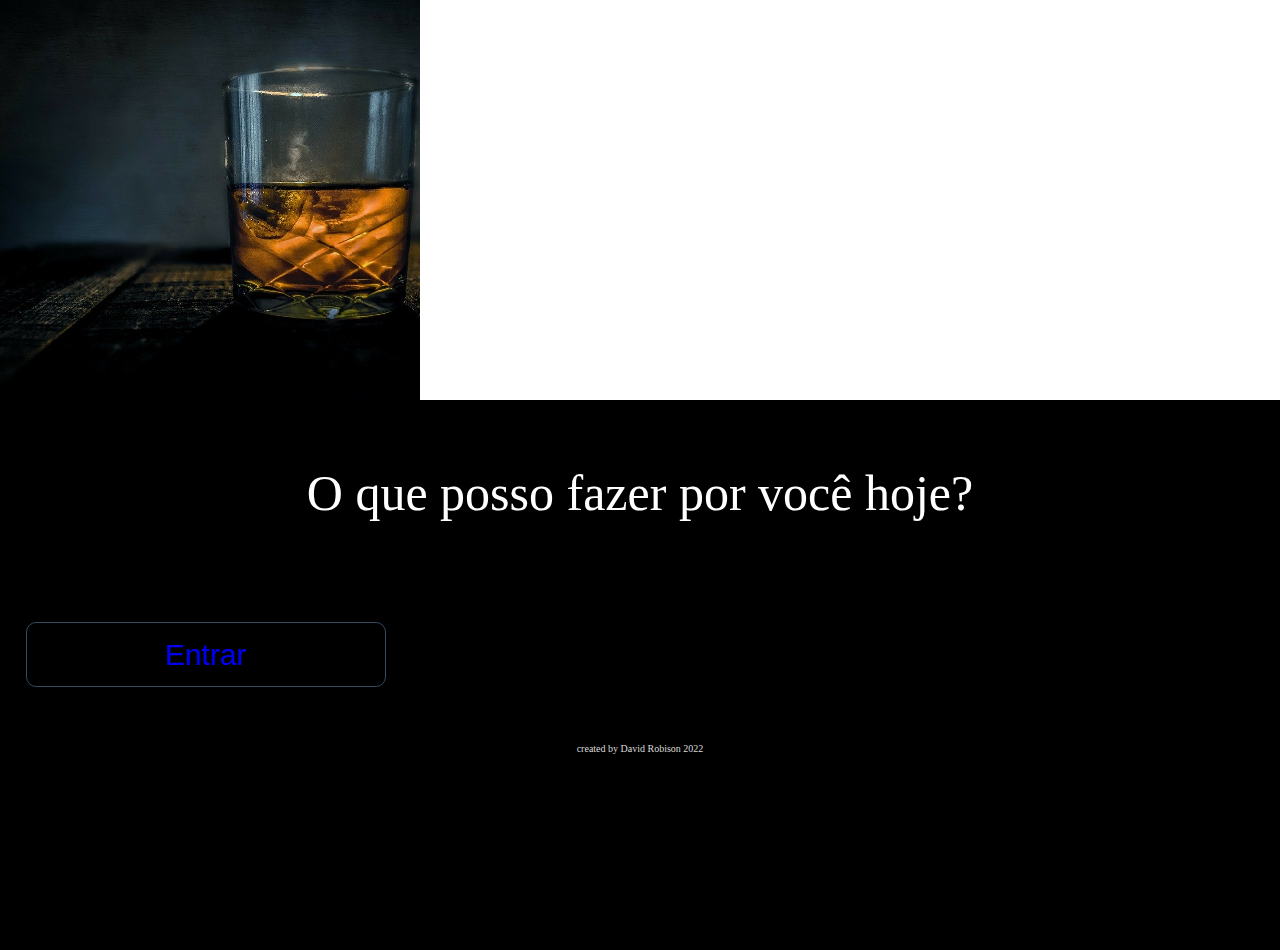
<file: index.html>
<!DOCTYPE html>
<html lang="en">
<head>
    <meta charset="UTF-8">
    <meta http-equiv="X-UA-Compatible" content="IE=edge">
    <meta name="viewport" content="width=device-width, user-scalable=no">
    <link rel="stylesheet" href="assets/css/index.css">
    <link rel="preconnect" href="https://fonts.googleapis.com">
    <link rel="preconnect" href="https://fonts.gstatic.com" crossorigin>
    <link href="https://fonts.googleapis.com/css2?family=Inria+Serif:wght@400;700&display=swap" rel="stylesheet">
    <title>miniadega</title>
</head>
<body class="container">
    <div class="indexTop">
        <img src="assets/images/homefoto.png" alt="como de wisky na mesa" />
    </div>
    <div class="indexBottom">
        <div class="indexText">
            <p>O que posso fazer por você hoje?</p>
        </div>       
        
        <button class="indexButton">
            <a href="home.html">
                Entrar
            </a>
        </button>
        <p class="indexFooter">
            created by David Robison 2022
        </p>
    </div>        
</body>
</html>
</file>
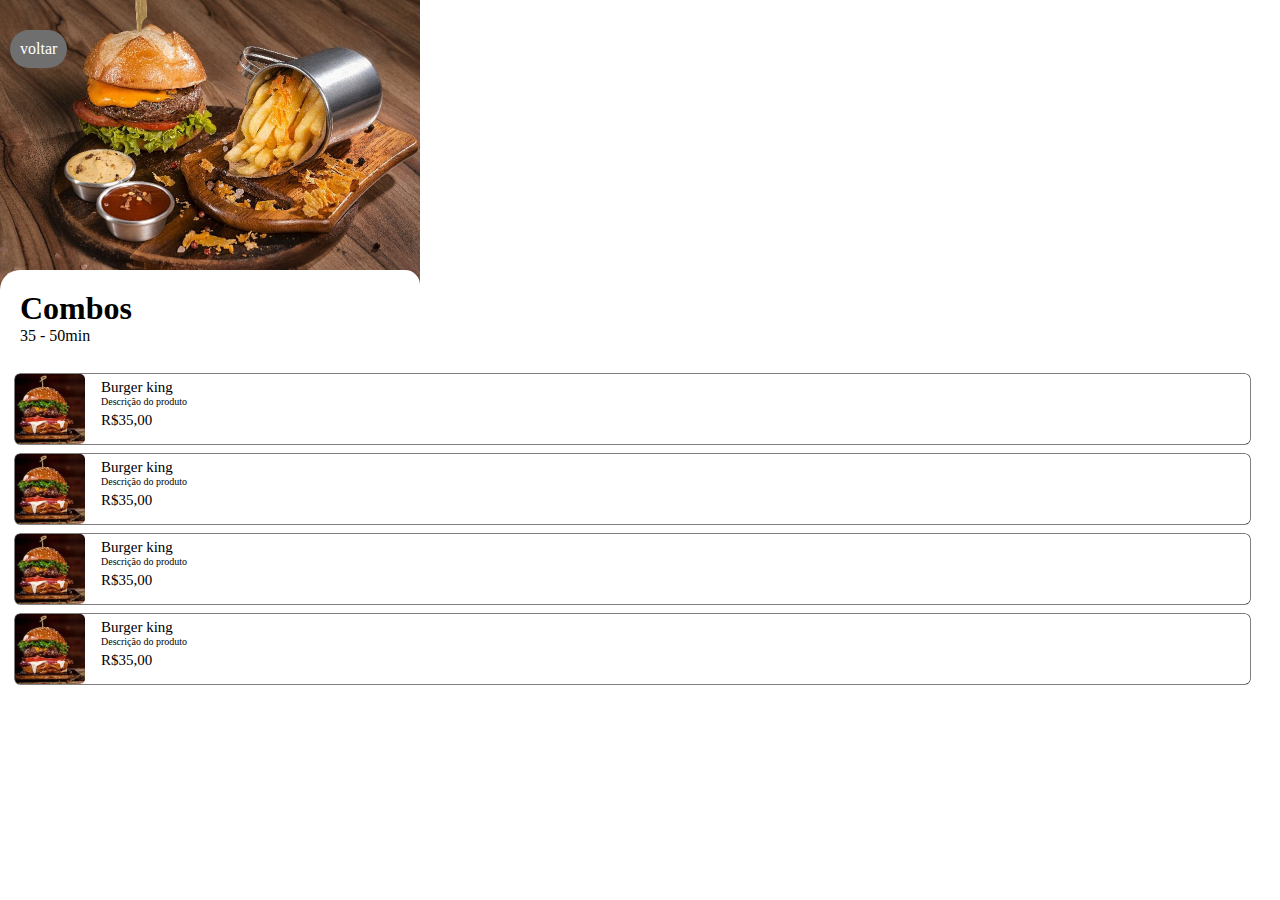
<file: combos.html>
<!DOCTYPE html>
<html lang="en">
<head>
    <meta charset="UTF-8">
    <meta http-equiv="X-UA-Compatible" content="IE=edge">
    <meta name="viewport" content="width=device-width, user-scalable=no">    <link rel="stylesheet" href="assets/css/combos.css">
    <link rel="preconnect" href="https://fonts.googleapis.com">
    <link rel="preconnect" href="https://fonts.gstatic.com" crossorigin>
    <link href="https://fonts.googleapis.com/css2?family=Inria+Serif:wght@400;700&display=swap" rel="stylesheet">
    <title>Combos | Empresa</title>
</head>
<body class="container">
    <div class="comboTop">
        <a href="home.html">
            <p>voltar</p>
        </a>
       
        <img src="assets/images/fotoCombo.png" alt="batata, burger e molho" /> 
    </div>
    <div class="meioCombo">
        <h1>Combos</h1>
        <p>35 - 50min</p>
    </div>
    <div class="comboProdutos">
        <div class="caixa">
            <a href="combos.html">
                <img src="assets/images/burguer.png" alt="hamburguer" />
                <div>
                    <h3>Burger king</h3>
                    <p>Descrição do produto</p>
                    <h3>R$35,00</h3>
                </div>
            </a>
        </div>
        <div class="caixa">
            <a href="">
                <img src="assets/images/burguer.png" alt="hamburguer" />
                <div>
                    <h3>Burger king</h3>
                    <p>Descrição do produto</p>
                    <h3>R$35,00</h3>
                </div>
            </a>
        </div>
        <div class="caixa">
            <a href="">
                <img src="assets/images/burguer.png" alt="hamburguer" />
                <div>
                    <h3>Burger king</h3>
                    <p>Descrição do produto</p>
                    <h3>R$35,00</h3>
                </div>
            </a>
        </div>
        <div class="caixa">
            <a href="">
                <img src="assets/images/burguer.png" alt="hamburguer" />
                <div>
                    <h3>Burger king</h3>
                    <p>Descrição do produto</p>
                    <h3>R$35,00</h3>
                </div>
            </a>
        </div>
    </div>        
</body>
</html>
</file>
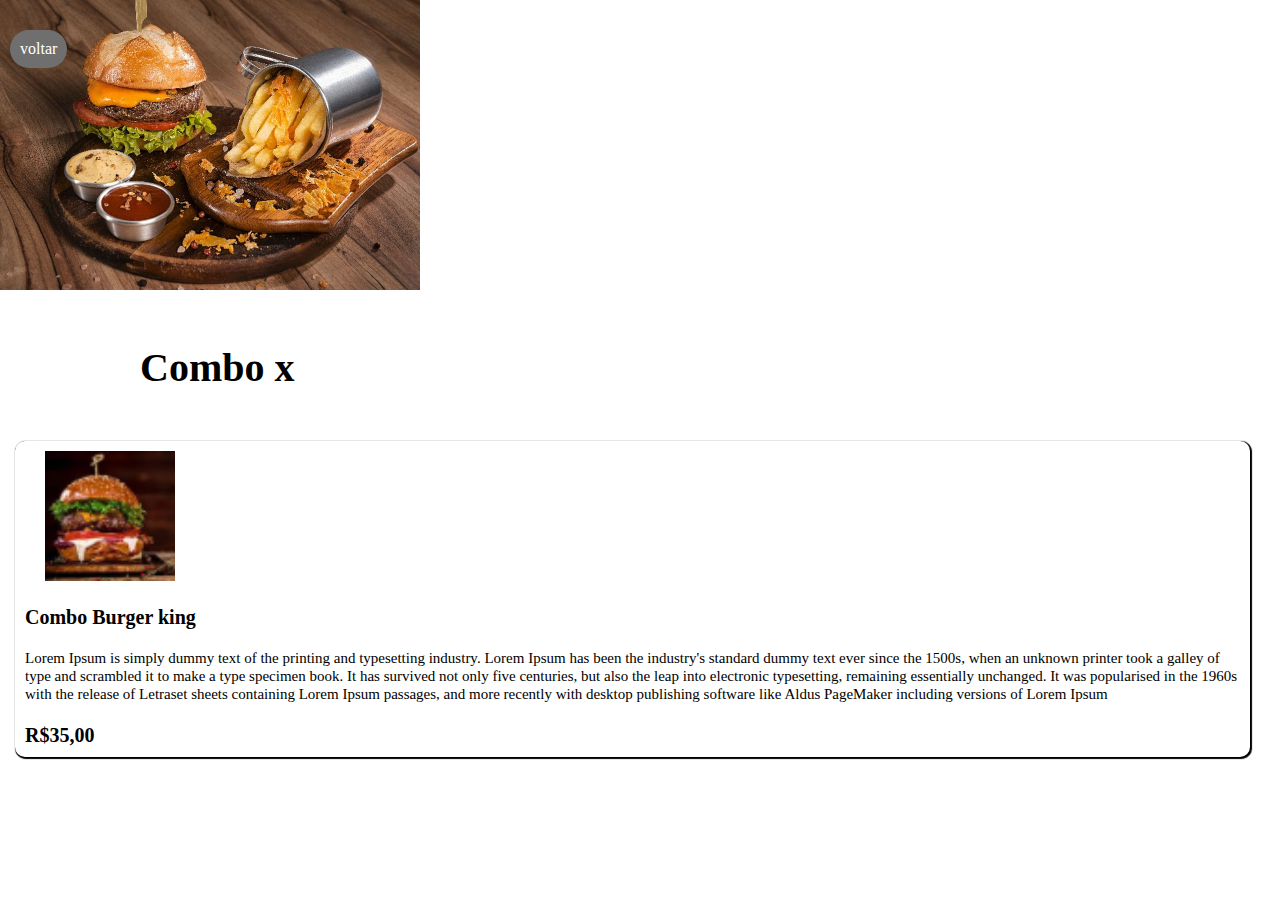
<file: descricao.html>
<!DOCTYPE html>
<html lang="en">
<head>
    <meta charset="UTF-8">
    <meta http-equiv="X-UA-Compatible" content="IE=edge">
    <meta name="viewport" content="width=device-width, user-scalable=no">
    <link rel="stylesheet" href="assets/css/descricao.css">
    <link rel="preconnect" href="https://fonts.googleapis.com">
    <link rel="preconnect" href="https://fonts.gstatic.com" crossorigin>
    <link href="https://fonts.googleapis.com/css2?family=Inria+Serif:wght@400;700&display=swap" rel="stylesheet">
    <title>Detalhes</title>
</head>
<body class="container">
    <div class="descTop">
        <a href="combos.html">
            <p>voltar</p>
        </a>
        
        <img src="assets/images/fotoCombo.png" alt="batata, burger e molho" /> 
    </div>
    <div class="meioDesc">
        <h1>Combo x</h1>
    </div>
    <div class="descProdutos">        
            <div>
                <img src="assets/images/burguer.png" alt="hamburguer" />    
            </div>               
            <div class="caixa">
                <h3>Combo Burger king</h3>
                <p>Lorem Ipsum is simply dummy text of the printing and typesetting industry. Lorem Ipsum has been the industry's standard dummy text ever since the 1500s, when an unknown printer took a galley of type and scrambled it to make a type specimen book. It has survived not only five centuries, but also the leap into electronic typesetting, remaining essentially unchanged. It was popularised in the 1960s with the release of Letraset sheets containing Lorem Ipsum passages, and more recently with desktop publishing software like Aldus PageMaker including versions of Lorem Ipsum</p>
                <h3>R$35,00</h3>
            </div>
    </div>        
</body>
</html>
</file>
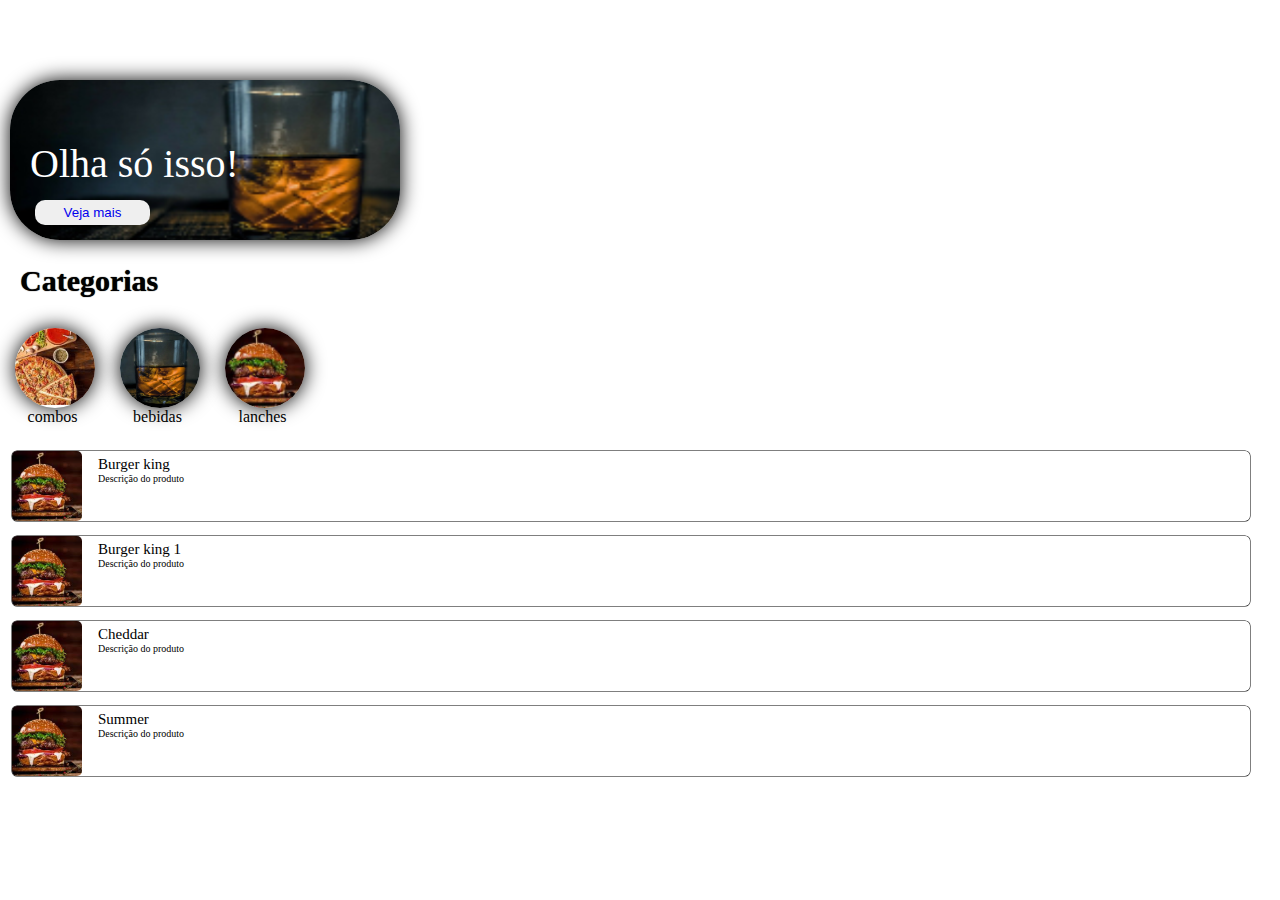
<file: home.html>
<!DOCTYPE html>
<html lang="en">
<head>
    <meta charset="UTF-8">
    <meta http-equiv="X-UA-Compatible" content="IE=edge">
    <meta name="viewport" content="width=device-width, user-scalable=no">    <link rel="stylesheet" href="assets/css/home.css">
    <link rel="preconnect" href="https://fonts.googleapis.com">
    <link rel="preconnect" href="https://fonts.gstatic.com" crossorigin>
    <link href="https://fonts.googleapis.com/css2?family=Inria+Serif:wght@400;700&display=swap" rel="stylesheet">
    <title>home</title>
</head>
<body class="container">
    <div class="homeTop">
        <p>Olha só isso!</p>
        <button>
            <a href="bebidas.html">
               Veja mais 
            </a>            
        </button>
        <img src="assets/images/categoriasPhoto.png" alt="como de wisky na mesa" /> 
    </div>
    <div class="homeCategorias">
        <p>Categorias</p>
        <div class="categoriaFotos">            
            <a href="combos.html"><img src="assets/images/combos.png" alt="combos" />combos</a>
            <a href="combos.html"><img src="assets/images/bebidas.png" alt="bebidas" />bebidas</a>
            <a href="combos.html"><img src="assets/images/burguer.png" alt="burguer" />lanches</a>
        </div>            
    </div>
    <div class="homeProdutos">
        <div class="caixa">
            <a href="descricao.html">
                <img src="assets/images/burguer.png" alt="hamburguer" />
                <div>
                    <h3>Burger king</h3>
                    <p>Descrição do produto</p>
                </div>
            </a>
        </div>
        <div class="caixa">
            <a href="">
                <img src="assets/images/burguer.png" alt="hamburguer" />
                <div>
                    <h3>Burger king 1</h3>
                    <p>Descrição do produto</p>
                </div>
            </a>
        </div>
        <div class="caixa">
            <a href="">
                <img src="assets/images/burguer.png" alt="hamburguer" />
                <div>
                    <h3>Cheddar</h3>
                    <p>Descrição do produto</p>
                </div>
            </a>
        </div>
        <div class="caixa">
            <a href="">
                <img src="assets/images/burguer.png" alt="hamburguer" />
                <div>
                    <h3>Summer </h3>
                    <p>Descrição do produto</p>
                </div>
            </a>
        </div>
    </div>        
</body>
</html>
</file>
<file: assets/css/index.css>
* {
    margin: 0;
    padding: 0;
    box-sizing: border-box;
    text-decoration: none;
}

body {
    font-family: 'Times New Roman', Times, serif;
    overflow-x: hidden;
}

.container {
    display: flex;
    flex-direction: column;
}

.indexTop {
    width: 420.96px;
    height: 400px;
    left: 0px;
    top: 0px;
}

.indexBottom {
    background-color: black;
    height: 550px;
}

.indexText {
    color: #fff;
    font-weight: 100;
    text-align: center;
    font-size: 50px;
    margin-top: 64px;
}

.indexButton{
    font-size: 30px;
    text-align: center;
    background-color: black;
    color: aqua;
    border: 1px solid aqua;
    border-radius: 10px;
    border-color: #314B61;
    width: 360px;
    height: 65px;
    margin-left: 26px;
    margin-top: 100px;
}

.indexFooter {
    text-align: center;
    font-size: 10px;
    color: #D9D9D9;
    margin-top: 56px;
}
</file>
<file: assets/css/combos.css>
* {
    margin: 0;
    padding: 0;
    box-sizing: border-box;
}

.container {
    display: flex;
    flex-direction: column;
}

.comboTop {
    display: inline-block;
    position: relative;
    justify-content: center;
    
}

.comboTop p {
    padding: 10px;
    position: absolute;
    margin-top: 30px;
    margin-left: 10px;
    border: none;
    border-radius: 50px;
    background-color: rgb(111, 111, 111);
    color: #fff;
}

.meioCombo {
    margin-top: 270px;
    position: absolute;
    background-color: rgb(255, 255, 255);
    border: none;
    border-top-left-radius: 20px;
    border-top-right-radius: 15px;
    width: 420px;
}

.meioCombo h1 {
    margin-top: 20px;
    margin-left: 20px;
}

.meioCombo p {
    margin-left: 20px;
}

/* AMOSTRA DOS PRODUTOS*/

.comboProdutos {
    display: flex;
    flex-direction: column;
    margin-top: 80px;
    margin-left: 15px;
    margin-right: 30px;
}
.caixa {
    border: none;
    border-radius: 5px;
    box-shadow: 0px 0px 0px 0.50px;
    margin-bottom: 10px;
}

.caixa a {
    display: flex;
    text-decoration: none;
    color: black;
}

.caixa img {
    border: none;
    border-radius: 5px;
}

.caixa h3 {
    margin-top: 5px;
    font-size: 15px;
    font-weight: 500;
    margin-left: 16px;
}

.caixa p {
    font-size: 10px;
    font-weight: 400;
    margin-left: 16px;
}
</file>
<file: assets/css/descricao.css>
* {
    margin: 0;
    padding: 0;
    box-sizing: border-box;
}

.container {
    display: flex;
    flex-direction: column;
}

.descTop {
    display: inline-block;
    position: relative;
    justify-content: center;
    
}

.descTop p {
    padding: 10px;
    position: absolute;
    margin-top: 30px;
    margin-left: 10px;
    border: none;
    border-radius: 50px;
    background-color: rgb(111, 111, 111);
    color: #fff;
}

.meioDesc {
    margin-top: 50px;
    margin-left: 140px;
    font-size: 20px;
}

.meioCombo {
    margin-top: 270px;
    position: absolute;
    background-color: rgb(255, 255, 255);
    border: none;
    border-top-left-radius: 20px;
    border-top-right-radius: 15px;
    width: 420px;
}

.meioCombo h1 {
    margin-top: 20px;
    margin-left: 20px;
}

.meioCombo p {
    margin-left: 20px;
}

/* AMOSTRA DOS PRODUTOS*/

.descProdutos {
    display: flex;
    flex-direction: column;
    margin-top: 50px;
    margin-left: 15px;
    margin-right: 30px;
    height: auto;
    border: none;
    border-radius: 10px;
    box-shadow: 1px 1px 1px 0.8px;
    margin-bottom: 10px;
}


.caixa a {
    display: flex;
    text-decoration: none;
    color: black;
}

.descProdutos img {
    width: 150px;
    height: 150px;
    border: none;
    border-radius: 10px;
    margin-left: 20px;
    padding: 10px;
}

.caixa h3 {
    font-style: normal;
    font-weight: 600;
    font-size: 20px;
    line-height: 24px;
    padding: 10px;
}

.caixa p {
    font-style: normal;
    font-weight: 300;
    font-size: 15px;
    line-height: 18px;
    padding: 10px;
}
</file>
<file: assets/css/home.css>
* {
    margin: 0;
    padding: 0;
    box-sizing: border-box;
    text-decoration: none;
}

body {
    font-family: 'Times New Roman', Times, serif;
    overflow-x: hidden;
}

.homeTop {
    display: inline-block;
    position: relative;
    justify-content: center;
    margin-top: 80px;
    margin-left: 10px;
}

.homeTop p {
    position: absolute;
    margin-top: 60px;
    margin-left: 20px;
    font-size: 40px;
    color: rgb(255, 255, 255);
}

.homeTop button {
    width: 115px;
    height: 25px;
    border: none;
    border-radius: 10px;
    position: absolute;
    margin-top: 120px;
    margin-left: 25px;
    font-size: 15pxpx;
    color: rgb(0, 0, 0);
}

.homeTop img {
    width: 390px;
    height: 160px;
    border: none;
    border-radius: 50px;
    
    box-shadow: 0px 0px 20px 0px;
}

.container {
    display: flex;
    flex-direction: column;
}

.categoriaFotos {
    display: flex;
    flex-direction: row;
    justify-content: flex-start;
}

.categoriaFotos a{
    text-decoration: none;
    text-align: center;
    color: black;
    padding: 10px;
}

.categoriaFotos img {
    width: 80px;
    height: 80px;
    border: none;
    border-radius: 50px;
    margin-left: 5px;
    display: flex;
    
    box-shadow: 0px 0px 20px 0px;
}

.homeCategorias p{
    font-size: 30px;
    margin-left: 20px;
    margin-top: 20px;
    margin-bottom: 20px;
    font-weight: 700;    
    text-shadow: 0 0 1px #0a0a0a;
}

/* PRODUTOS */

.homeProdutos {
    display: flex;
    flex-direction: column;
}

.caixa {
    display: flex;
    flex-direction: row;
    border: none;
    border-radius: 5px;
    box-shadow: 0px 0px 0px 0.50px;
    margin-top: 15px;
    margin-left: 12px;
    margin-right: 30px;
}

.caixa a {
    display: flex;
    text-decoration: none;
    color: black;
}

.caixa img {
    border: none;
    border-radius: 5px;
}

.caixa h3 {
    margin-top: 5px;
    font-size: 15px;
    font-weight: 500;
    margin-left: 16px;
}

.caixa p {
    font-size: 10px;
    font-weight: 400;
    margin-left: 16px;
}
</file>
